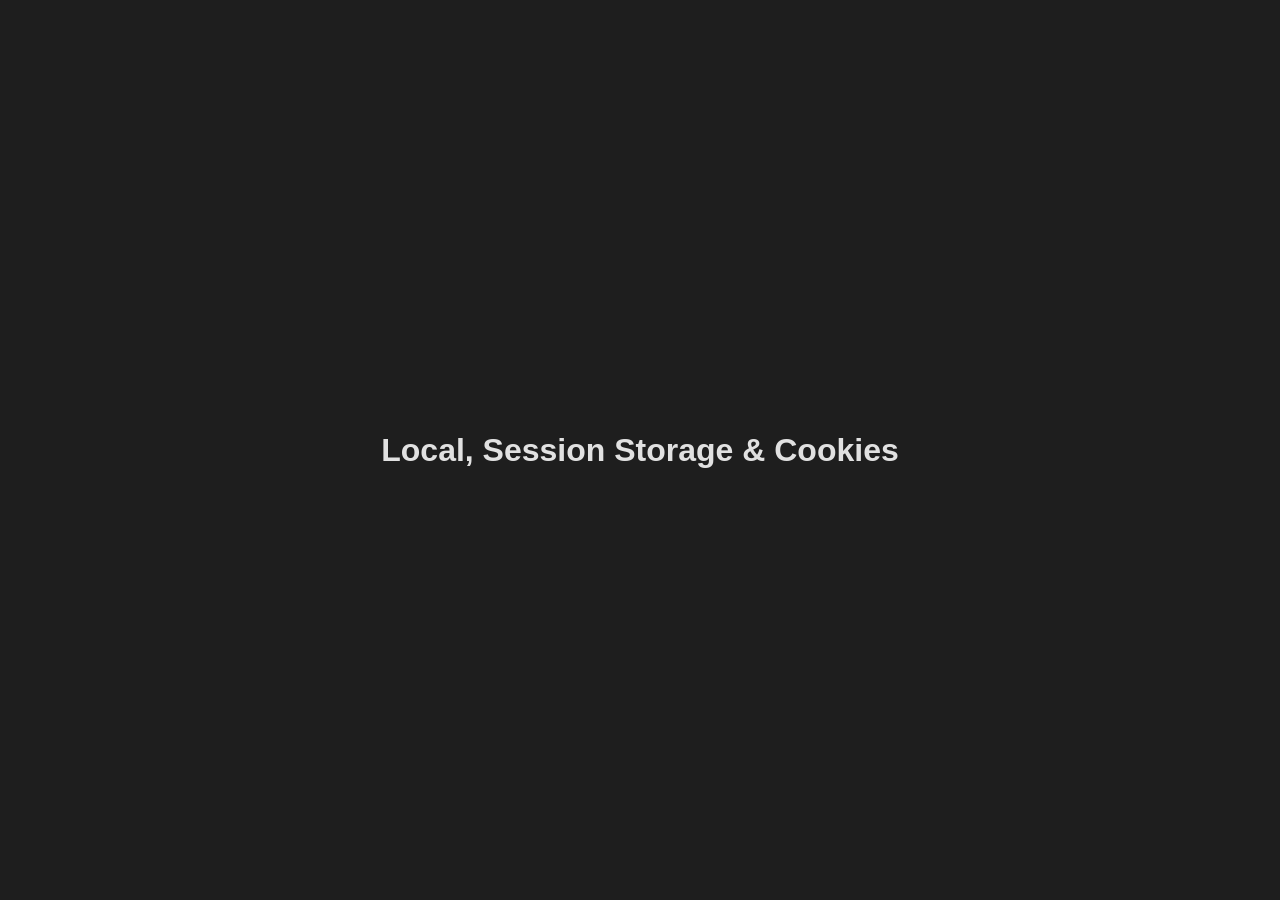
<file: JSMasteryPart2/3BrowserStorage/index.html>
<!DOCTYPE html>
<html lang="en">
<head>
    <meta charset="UTF-8">
    <meta name="viewport" content="width=device-width, initial-scale=1.0">
    <title>Document</title>
</head>
<style>
    *{
        margin: 0;
        padding: 0;
        box-sizing: border-box;
    }
    body {
        background-color: #1E1E1E;
        color: #E1E1E1;
        font-family: 'Gill Sans', 'Gill Sans MT', Calibri, 'Trebuchet MS', sans-serif;
        display: flex;
        align-items: center;
        justify-content: center;
        min-height: 100vh;
        text-align: center;
    }
</style>
<body>
    <h1>Local, Session Storage & Cookies</h1>
    <script src="./3-Cookies.js"></script>
</body>
</html>
</file>
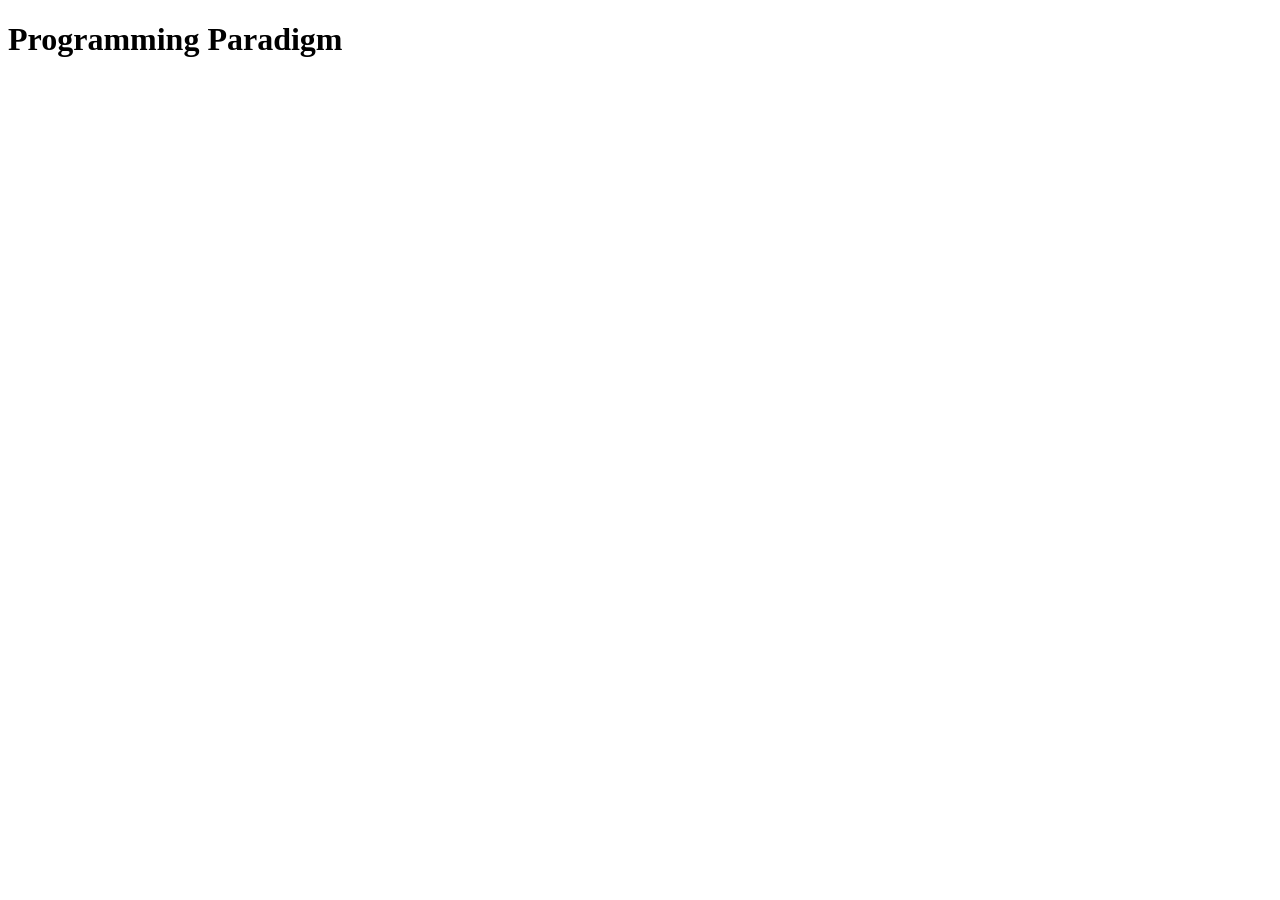
<file: JSMonsterFinalPart/12_Programming Paradigm/Index.html>
<!DOCTYPE html>
<html lang="en">

<head>
    <meta charset="UTF-8">
    <meta name="viewport" content="width=device-width, initial-scale=1.0">
    <title>Programming Paradigm</title>
</head>

<body>
    <h1 onclick="consoleClick()">Programming Paradigm</h1>
    <script src="script.js"></script>
</body>

</html>
</file>
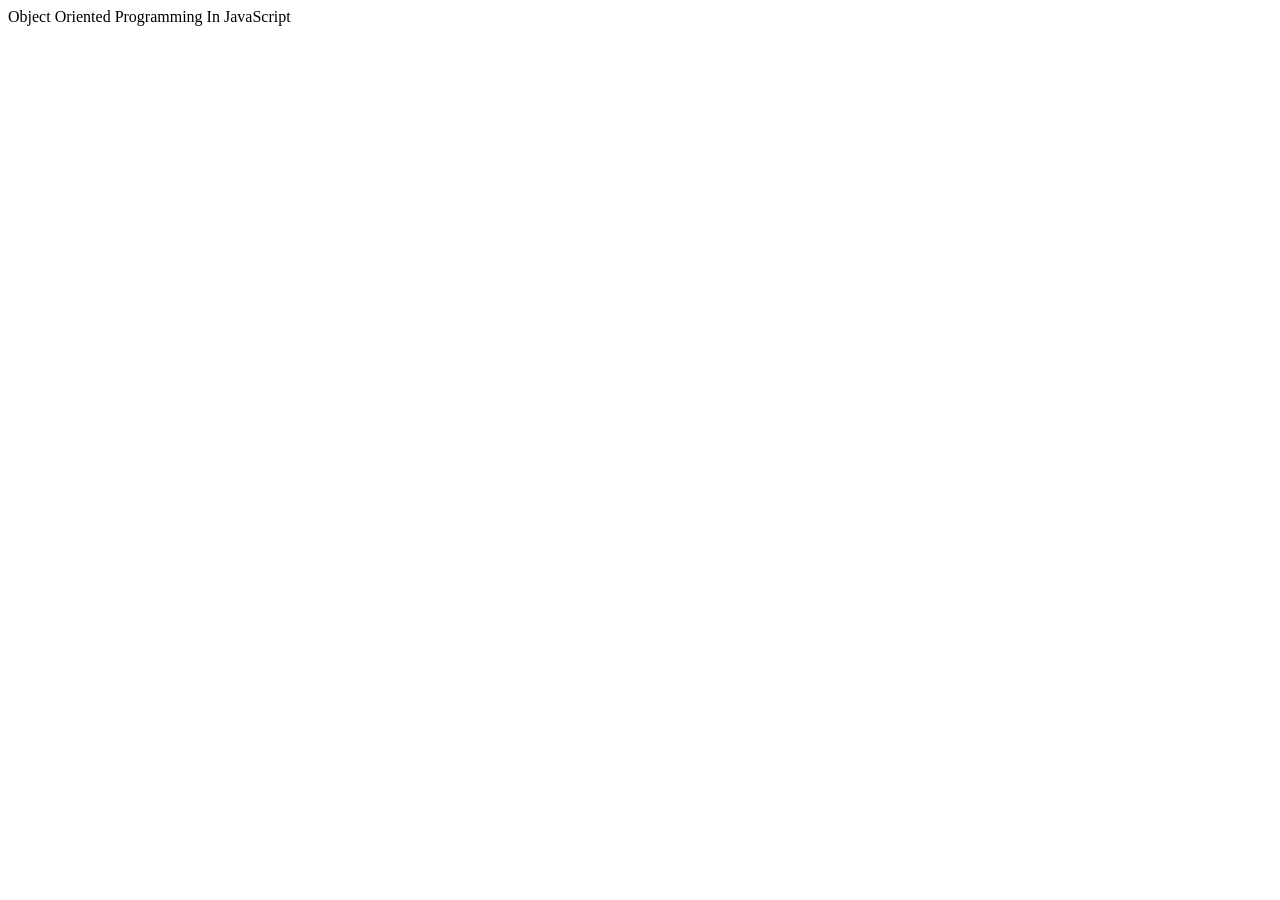
<file: JSMonsterFinalPart/14_OOPs/index.html>
<!DOCTYPE html>
<html lang="en">
<head>
    <meta charset="UTF-8">
    <meta name="viewport" content="width=device-width, initial-scale=1.0">
    <title>OOPs</title>
</head>
<body>
    Object Oriented Programming In JavaScript

    <script src="basics.js"></script>
    <script src="prototype.js"></script>
    <script src="class.js"></script>
</body>
</html>
</file>
